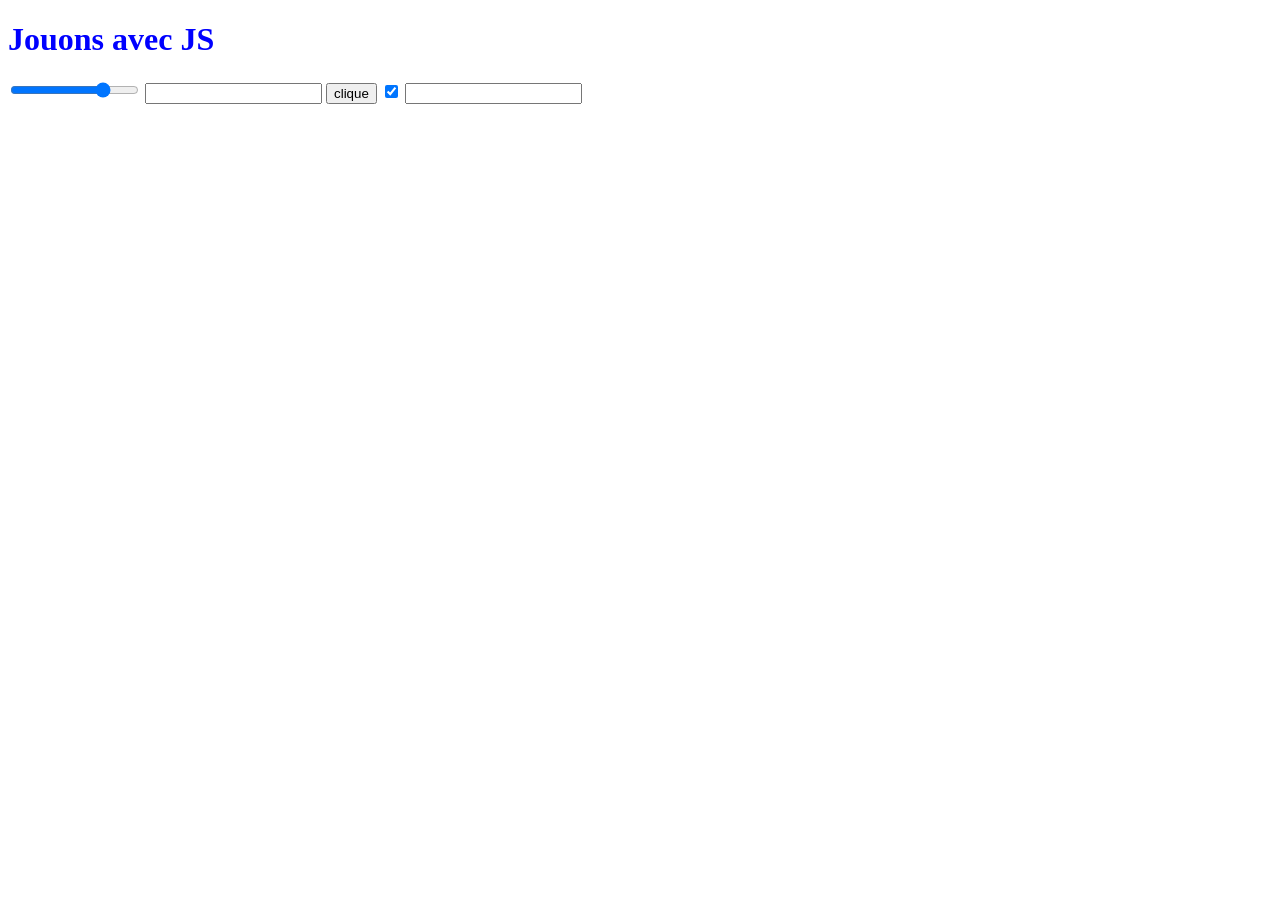
<file: index.html>
<!DOCTYPE html>
<html lang="en">
<head>
    <meta charset="UTF-8">
    <meta name="viewport" content="width=device-width, initial-scale=1.0">
    <title>Document</title>
    <link rel="stylesheet" href="./css/style2.css">
</head>
<body>
<h1>Jouons avec JS</h1>
    <action>
      <input type = "range" name="range" id="range" value="75">
      <input type="text" name="text" id="text">
      <input type="button" value="clique" id="btn">
      <input type="checkbox" name="checkbox" id="check1" checked>
      <input type="password" name="password" id="password">
    </action>
    <script>
        let titre = document.querySelector('h1');
        console.log(titre);
        console.log(titre.textContent);
        console.log(titre.style.color);
        let pression = false
        let bouton = document.getElementById('btn');
        bouton.addEventListener('click', function(){
            titre.textContent = "Nouveau titre avec JS" ;
            titre.style.color = "red";
            titre.style.fontSize = "40px";
            
            });   
    // let curseur = document.querySelector('input');
    // console.log(curseur);
    // console.log(curseur.value);   
    // curseur.addEventListener('change', function(){
        // console.log(curseur.value);
    // });
    // let box = document.getElementById('check1');
    // console.log(box.checked);
    // text.addEventListener('change', function(){
        // console.log(text.value);

    //});
    </script>
</body>
</html>
</file>
<file: css/style2.css>
h1 {
    color: blue;
}
</file>
